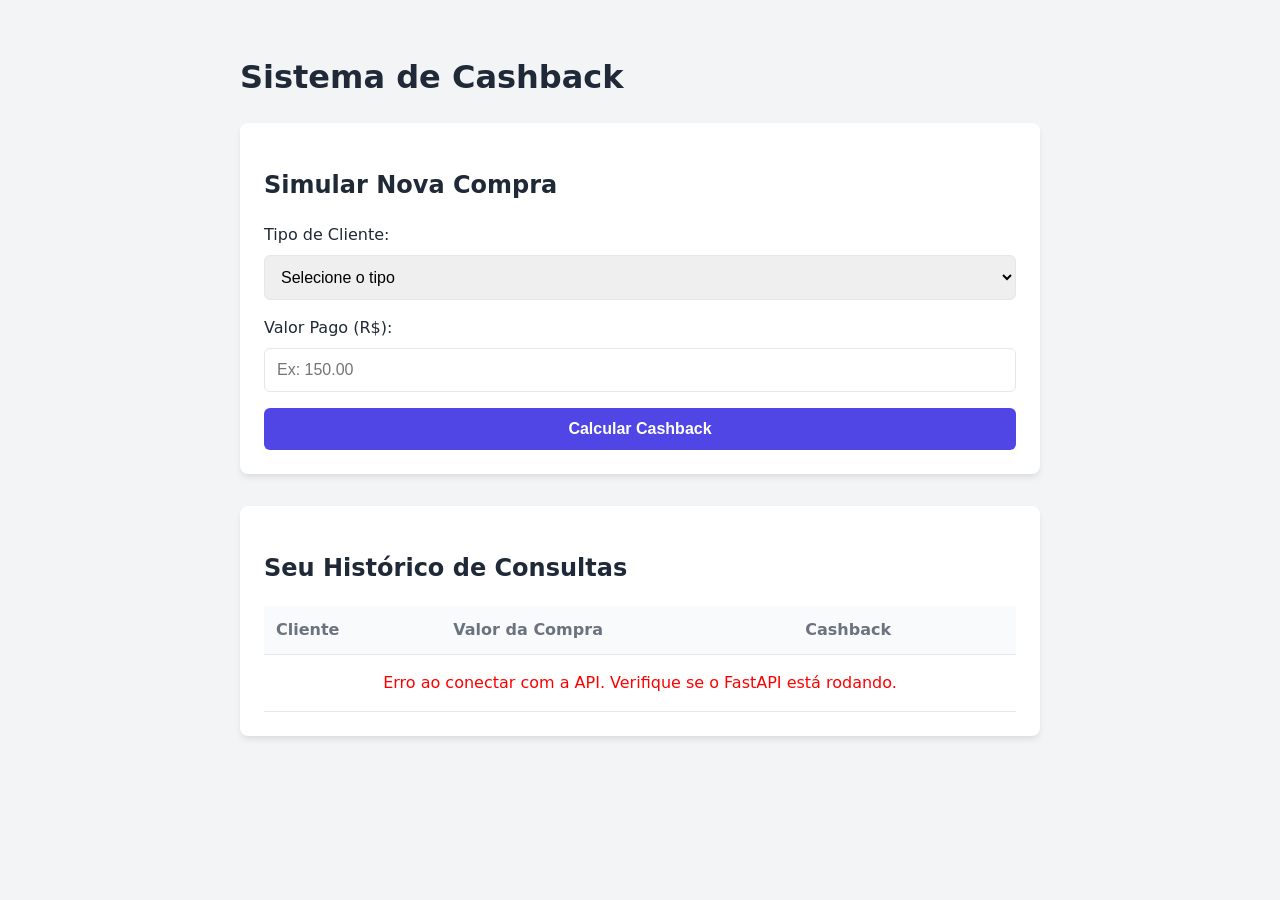
<file: static/index.html>
<!doctype html>
<html lang="pt-BR">
    <head>
        <meta charset="UTF-8" />
        <meta name="viewport" content="width=device-width, initial-scale=1.0" />
        <title>Calculadora de Cashback</title>
        <link rel="stylesheet" href="style.css" />
    </head>
    <body>
        <h1>Sistema de Cashback</h1>

        <div class="card">
            <h2>Simular Nova Compra</h2>
            <form id="cashbackForm">
                <div class="form-group">
                    <label for="cliente">Tipo de Cliente:</label>
                    <select id="cliente" required>
                        <option value="" disabled selected>
                            Selecione o tipo
                        </option>
                        <option value="Normal">Normal</option>
                        <option value="VIP">VIP</option>
                    </select>
                </div>

                <div class="form-group">
                    <label for="valor">Valor Pago (R$):</label>
                    <input
                        type="number"
                        id="valor"
                        step="0.01"
                        min="0.01"
                        placeholder="Ex: 150.00"
                        required
                    />
                </div>

                <button type="submit">Calcular Cashback</button>
            </form>

            <div id="resultado-box">
                <div>Cashback Gerado:</div>
                <div id="resultado-valor">R$ 0,00</div>
            </div>
        </div>

        <div class="card">
            <h2>Seu Histórico de Consultas</h2>
            <table id="historyTable">
                <thead>
                    <tr>
                        <th>Cliente</th>
                        <th>Valor da Compra</th>
                        <th>Cashback</th>
                    </tr>
                </thead>
                <tbody id="historyBody">
                    <tr>
                        <td colspan="3" class="empty-state">
                            Carregando histórico...
                        </td>
                    </tr>
                </tbody>
            </table>
        </div>
        <script src="index.js"></script>
    </body>
</html>
</file>
<file: static/style.css>
:root {
    --primary: #4f46e5;
    --primary-hover: #4338ca;
    --bg: #f3f4f6;
    --surface: #ffffff;
    --text: #1f2937;
    --text-light: #6b7280;
    --border: #e5e7eb;
    --success: #10b981;
}

body {
    font-family: "Segoe UI", system-ui, sans-serif;
    background-color: var(--bg);
    color: var(--text);
    max-width: 800px;
    margin: 0 auto;
    padding: 2rem;
    line-height: 1.5;
}

h1,
h2 {
    color: var(--text);
}

.card {
    background: var(--surface);
    padding: 1.5rem;
    border-radius: 8px;
    box-shadow: 0 4px 6px -1px rgba(0, 0, 0, 0.1);
    margin-bottom: 2rem;
}

.form-group {
    margin-bottom: 1rem;
}

label {
    display: block;
    margin-bottom: 0.5rem;
    font-weight: 500;
}

input,
select {
    width: 100%;
    padding: 0.75rem;
    border: 1px solid var(--border);
    border-radius: 6px;
    box-sizing: border-box;
    font-size: 1rem;
}

button {
    background-color: var(--primary);
    color: white;
    border: none;
    padding: 0.75rem 1.5rem;
    font-size: 1rem;
    border-radius: 6px;
    cursor: pointer;
    width: 100%;
    font-weight: 600;
    transition: background-color 0.2s;
}

button:hover {
    background-color: var(--primary-hover);
}

#resultado-box {
    display: none;
    margin-top: 1rem;
    padding: 1rem;
    background-color: #ecfdf5;
    border: 1px solid #a7f3d0;
    border-radius: 6px;
    text-align: center;
}

#resultado-valor {
    color: var(--success);
    font-size: 1.5rem;
    font-weight: bold;
}

table {
    width: 100%;
    border-collapse: collapse;
    margin-top: 1rem;
}

th,
td {
    padding: 0.75rem;
    text-align: left;
    border-bottom: 1px solid var(--border);
}

th {
    background-color: #f9fafb;
    font-weight: 600;
    color: var(--text-light);
}

tbody tr:hover {
    background-color: #f9fafb;
}

.empty-state {
    text-align: center;
    color: var(--text-light);
    padding: 1rem;
}
</file>
